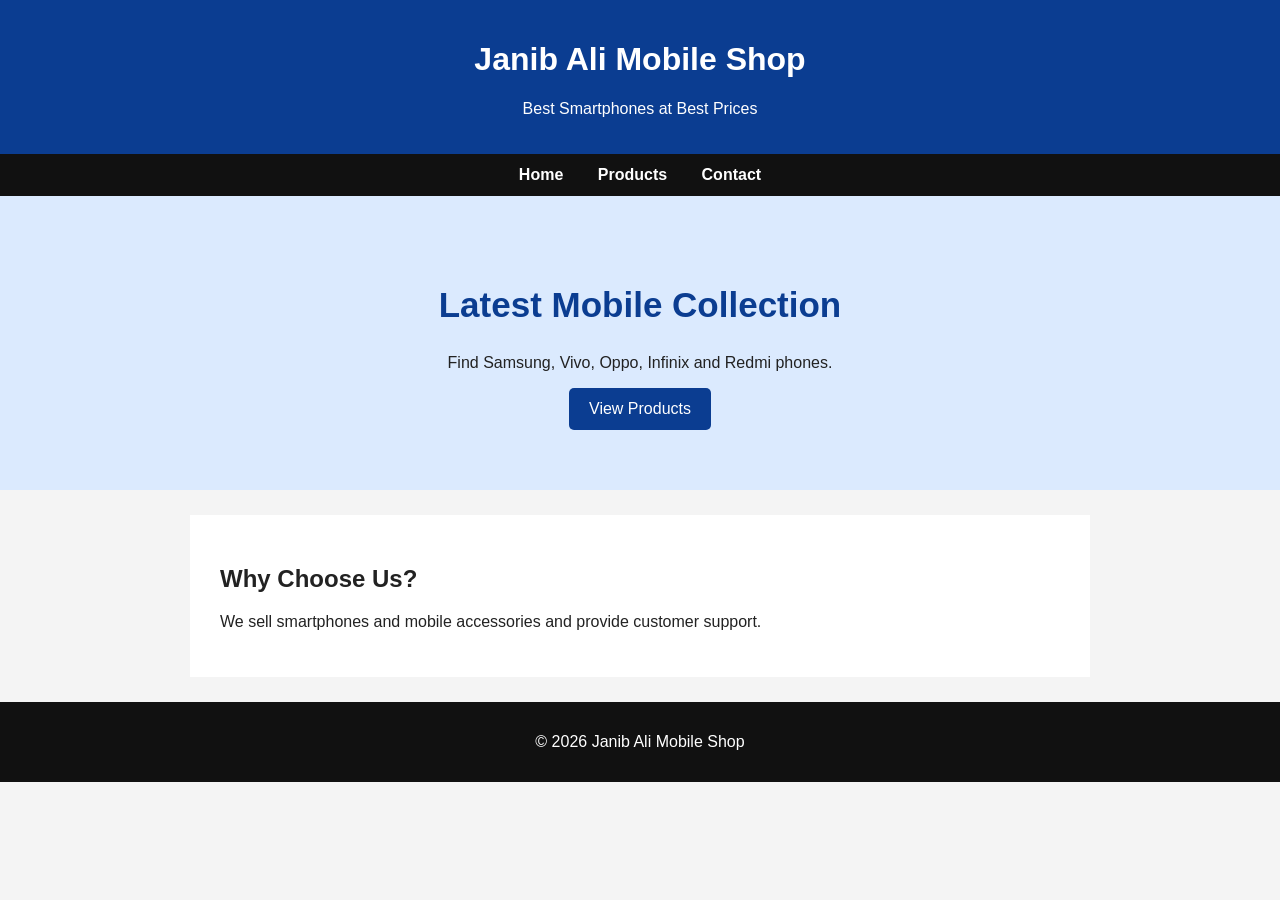
<file: index.html>
<!DOCTYPE html>
<html>
<head>
    <title>Janib Ali Mobile Shop</title>
    <link rel="stylesheet" href="style.css">
</head>
<body>
<header>
    <h1>Janib Ali Mobile Shop</h1>
    <p>Best Smartphones at Best Prices</p>
</header>
<nav>
    <a href="index.html">Home</a>
    <a href="products.html">Products</a>
    <a href="contact.html">Contact</a>
</nav>
<section class="hero">
    <h2>Latest Mobile Collection</h2>
    <p>Find Samsung, Vivo, Oppo, Infinix and Redmi phones.</p>
    <a href="products.html" class="btn">View Products</a>
</section>
<section class="content">
    <h2>Why Choose Us?</h2>
    <p>We sell smartphones and mobile accessories and provide customer support.</p>
</section>
<footer><p>© 2026 Janib Ali Mobile Shop</p></footer>
</body>
</html>
</file>
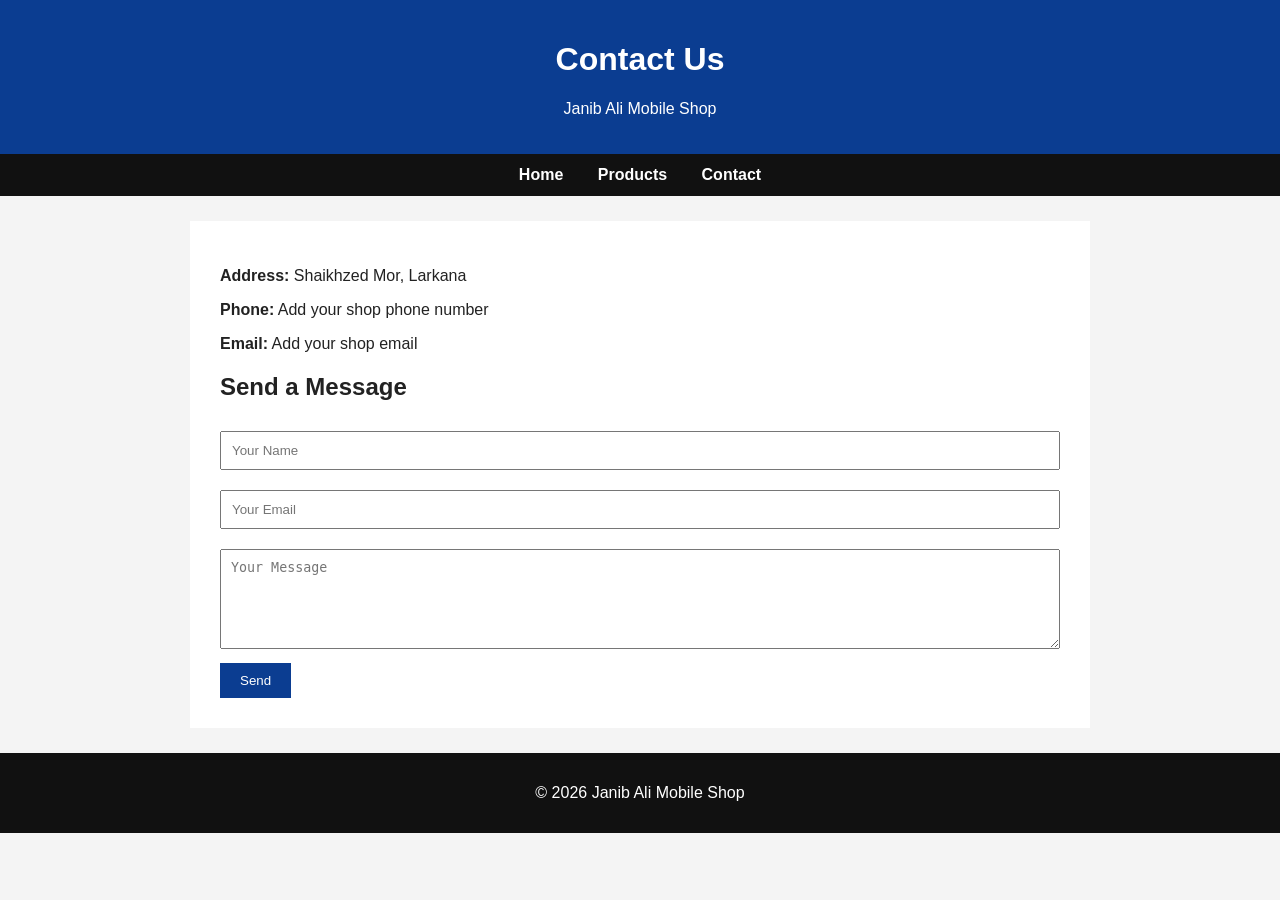
<file: contact.html>
<!DOCTYPE html>
<html>
<head>
    <title>Contact - Janib Ali Mobile Shop</title>
    <link rel="stylesheet" href="style.css">
</head>
<body>
<header><h1>Contact Us</h1><p>Janib Ali Mobile Shop</p></header>
<nav>
    <a href="index.html">Home</a>
    <a href="products.html">Products</a>
    <a href="contact.html">Contact</a>
</nav>
<section class="content">
    <p><b>Address:</b> Shaikhzed Mor, Larkana</p>
    <p><b>Phone:</b> Add your shop phone number</p>
    <p><b>Email:</b> Add your shop email</p>
    <h2>Send a Message</h2>
    <form onsubmit="event.preventDefault(); alert('This demo form does not send messages yet.');">
        <input type="text" placeholder="Your Name" required>
        <input type="email" placeholder="Your Email" required>
        <textarea placeholder="Your Message" required></textarea>
        <button type="submit">Send</button>
    </form>
</section>
<footer><p>© 2026 Janib Ali Mobile Shop</p></footer>
</body>
</html>
</file>
<file: style.css>
body {
    margin: 0;
    font-family: Arial, sans-serif;
    background: #f4f4f4;
    color: #222;
}
header {
    background: #0b3d91;
    color: white;
    text-align: center;
    padding: 20px;
}
nav {
    background: #111;
    text-align: center;
    padding: 12px;
}
nav a {
    color: white;
    text-decoration: none;
    margin: 15px;
    font-weight: bold;
}
nav a:hover { color: #ffd700; }
.hero {
    background: #dbeafe;
    text-align: center;
    padding: 60px 20px;
}
.hero h2 { font-size: 35px; color: #0b3d91; }
.btn {
    display: inline-block;
    background: #0b3d91;
    color: white;
    padding: 12px 20px;
    text-decoration: none;
    border-radius: 5px;
}
.content {
    max-width: 900px;
    margin: 25px auto;
    padding: 30px;
    background: white;
    box-sizing: border-box;
}
.cards {
    display: flex;
    justify-content: center;
    flex-wrap: wrap;
    gap: 20px;
    padding: 30px;
}
.card {
    width: 250px;
    background: white;
    text-align: center;
    border-radius: 8px;
    overflow: hidden;
    box-shadow: 0 4px 10px rgba(0,0,0,.15);
    padding-bottom: 15px;
}
.card img {
    width: 100%;
    height: 220px;
    object-fit: cover;
}
input, textarea {
    width: 100%;
    padding: 10px;
    margin: 10px 0;
    box-sizing: border-box;
}
textarea { height: 100px; }
button {
    background: #0b3d91;
    color: white;
    border: none;
    padding: 10px 20px;
    cursor: pointer;
}
footer {
    background: #111;
    color: white;
    text-align: center;
    padding: 15px;
    margin-top: 20px;
}
@media (max-width: 600px) {
    nav a { margin: 8px; }
    .hero h2 { font-size: 28px; }
    .content { margin: 15px; padding: 20px; }
}
</file>
